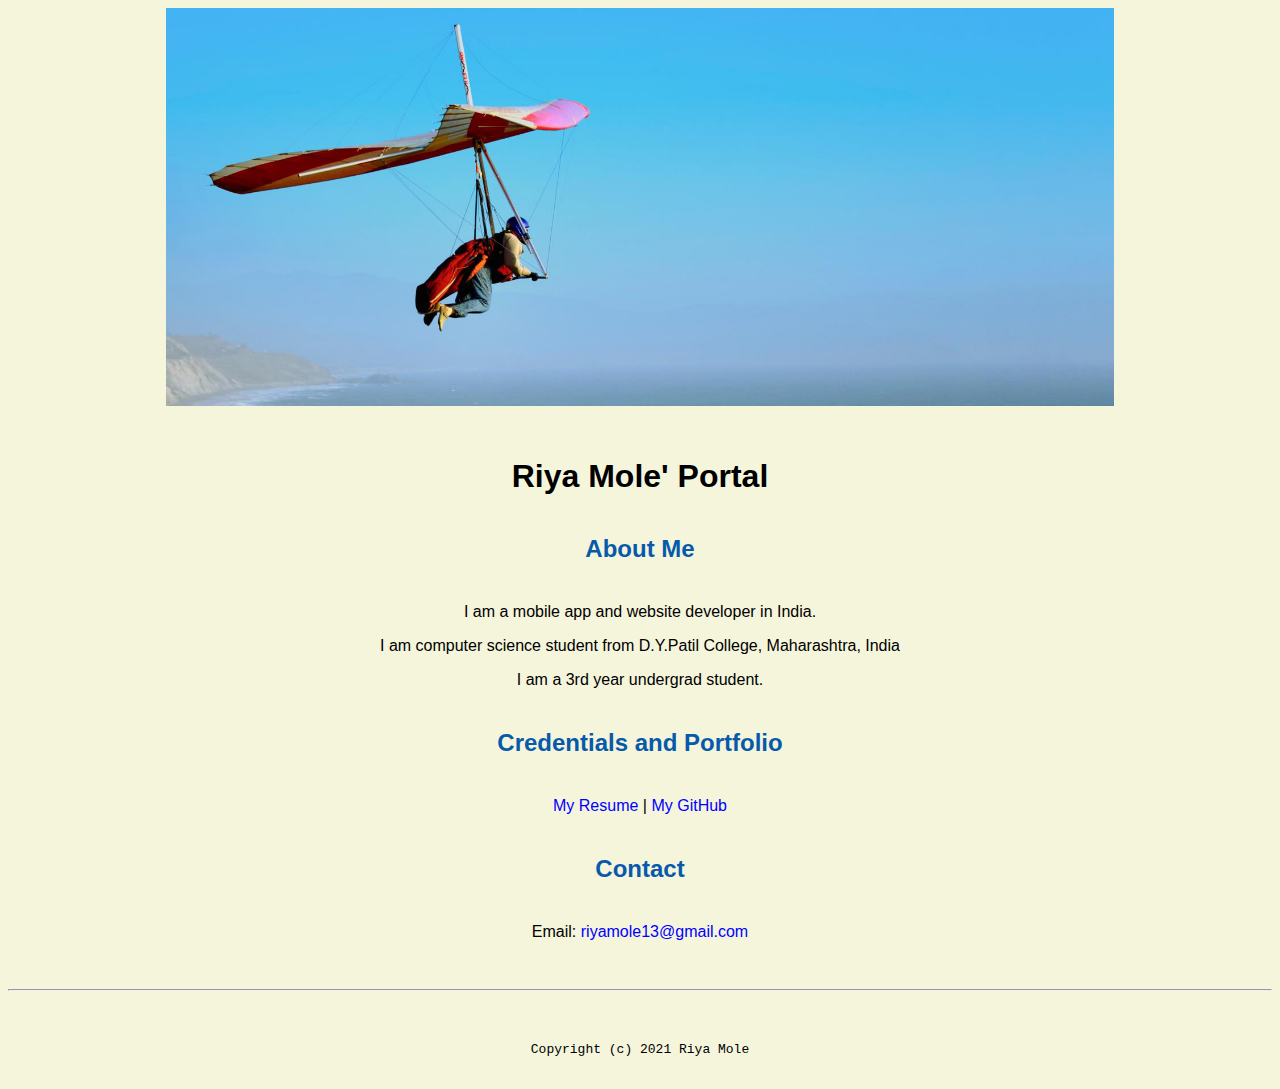
<file: index.html>
<!doctype html>

<!-- this is a comment for human! -->

<html lang="en">

  <header>
    <title>Riya Mole' Portal</title>
    <link rel="stylesheet" href="css/master.css">
    <link rel="FaviconIcon" href="favicon.ico" type="image/x.icon">
    <link rel="shortcut" href="favion.ico" type="image/x.icon">
    <meta name="viewport" content="width=device-width, initial-scale=1, shrink-to-fit=no">
    <meta name="name" content="Riya Mole' Portal">
    <meta name="robot" content="noIndex, nofollow">
  </header>

  <body>
    <img src="images/banner.jpg" width="75%" alt="banner">
    <h1>Riya Mole' Portal</h1>
    <h2>About Me</h2>
    <p>I am a mobile app and website developer in India.</p>
    <p>I am computer science student from D.Y.Patil College, Maharashtra, India</p>
    <p>I am a 3rd year undergrad student.</p>
    <h2>Credentials and Portfolio</h2>

    <p><a href="resume.html">My Resume</a> | <a href="https://github.com/riyamole13">My GitHub</a></p>
    <h2>Contact</h2>

    <p>Email: <a href="mailto:riyamole13@gmail.com">riyamole13@gmail.com</a></p>
  </body>

  <footer>
     <hr>
     <code>Copyright (c) 2021 Riya Mole</code>
  </footer>

</html>
</file>
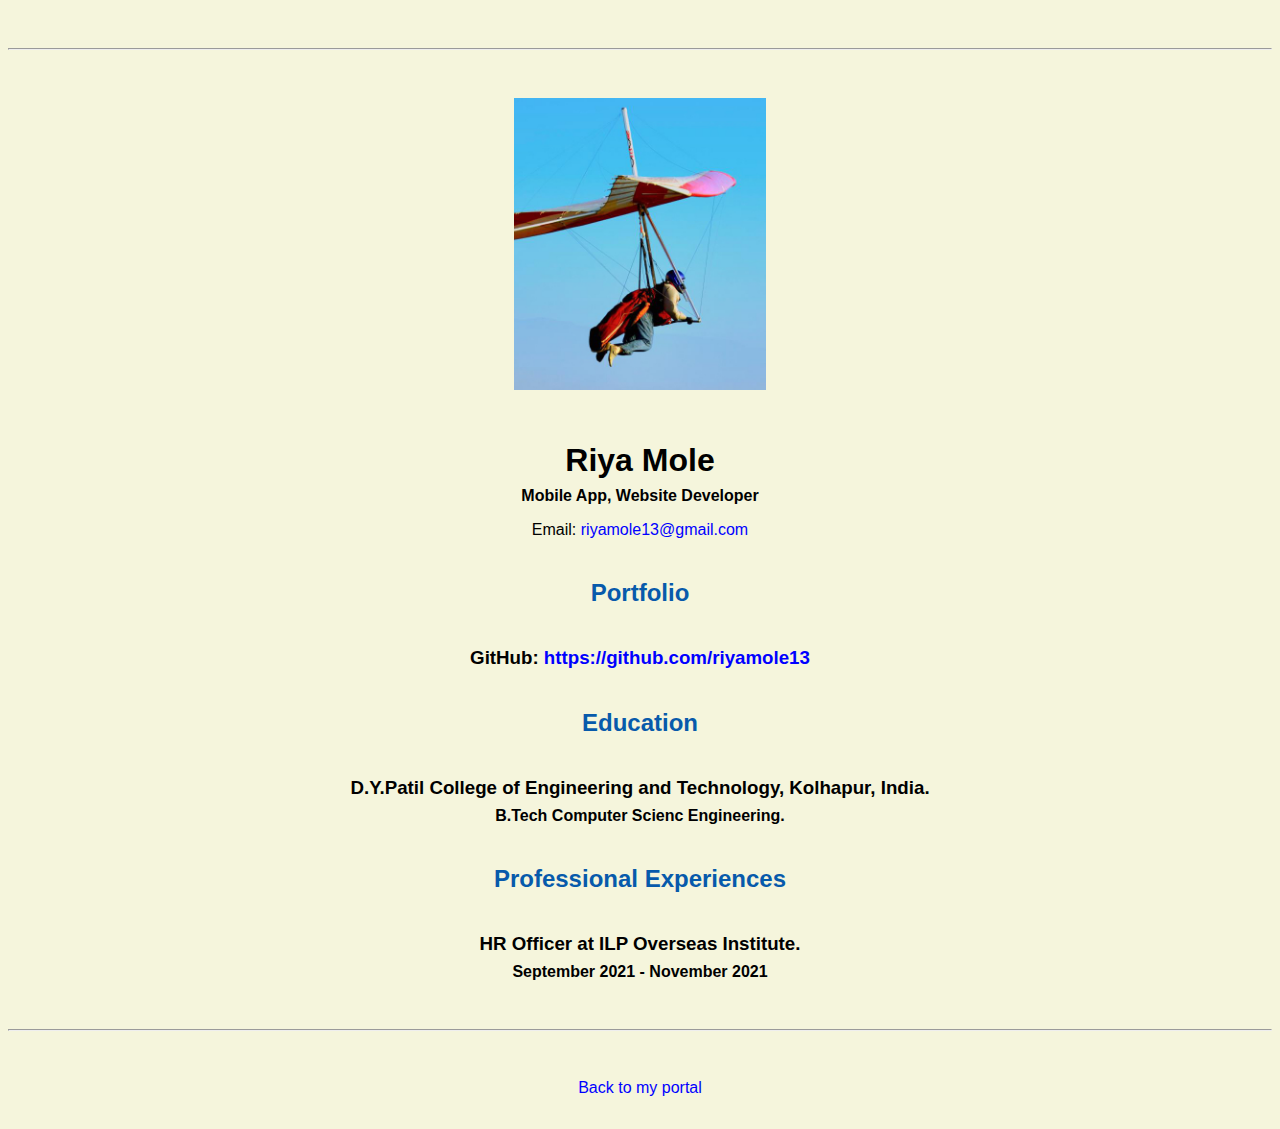
<file: resume.html>
<!doctype html>

<!-- this is a comment for human! -->

<html lang="en">

  <header>
    <title>Riya Mole' Resume</title>
      <link rel="stylesheet" href="css/master.css">
      <link rel="FaviconIcon" href="favicon.ico" type="image/x.icon">
      <link rel="shortcut" href="favion.ico" type="image/x.icon">
      <meta name="viewport" content="width=device-width, initial-scale=1, shrink-to-fit=no">
      <meta name="name" content="Riya Mole' Portal">
      <meta name="robot" content="noIndex, nofollow">
  </header>

  <body>
    <hr>

    <img src="images/headshot.jpg" alt="Riya Mole' headshot" width="20%">

    <h1>Riya Mole</h1>
    <h4>Mobile App, Website Developer</h4>

    <p>Email: <a href="mailto:riyamole13@gmail.com" target="_blank">riyamole13@gmail.com</a></p>
    <!-- don't post physical address, personal phone number or other personal information on the web! -->

    <h2>Portfolio</h2>
      <h3>GitHub: <a href="https://github.com/riyamole13" target="_blank">https://github.com/riyamole13</a></h3>

    <h2>Education</h2>

    <h3>D.Y.Patil College of Engineering and Technology, Kolhapur, India.</h3>
    <h4>B.Tech Computer Scienc Engineering.</h4>

    <h2>Professional Experiences</h2>

    <h3>HR Officer at ILP Overseas Institute.</h3>
    <h4>September 2021 - November 2021</h4>

  </body>

  <footer>
  <hr>
  <p><a href="index.html">Back to my portal</a><p>
  </footer>

</html>
</file>
<file: css/master.css>
/* Cascading stylesheet for the website */

/* Text inside these asterisks and slashes are comments for human */

  a {
    color: blue; /* set the text color to blue here */
    text-decoration: none; /* This means we do not want hyperlinks to be underlined */
  }

  a:hover {
    color: red; /* set the text color to red here */
    text-decoration: none; /* This means we do not want hyperlinks to be underlined */
  }

  body {
    background-color: beige;
    color: black;
    /* set the background color here */
    /* set the text color to black here */
    font-family: Ariel, Helvetica, sans-serif; /* set the font here */
    text-align: center; /* set the text alignment here */
   }

  footer {
    margin-top: 2rem;
    margin-bottom: 2rem;
  }

  h1 {
    margin-bottom: 0.5rem;
    margin-top: 3rem;
   }

  h2 {
     color: #075AAB;
     margin-bottom: 2.5rem;
     margin-top: 2.5rem;/* set the text color of to #075AAB here */
    /* set both the bottom margin and top margin to 2.5rem here */
   }

  h3 {
    margin-bottom: 0;
    margin-top: 2rem;
  }

  h4 {
    margin-bottom: 1rem;
    margin-top: 0.5rem;
  }

  h5 {
    margin-top: 0.5rem;
  }

  hr {
    margin-bottom: 3rem;
    margin-top: 3rem;
  }

  /* this controls how the bullet points in the resume page looks */
  ul {
    display: table;
    margin: 0 auto;
    text-align: left;
  }
</file>
